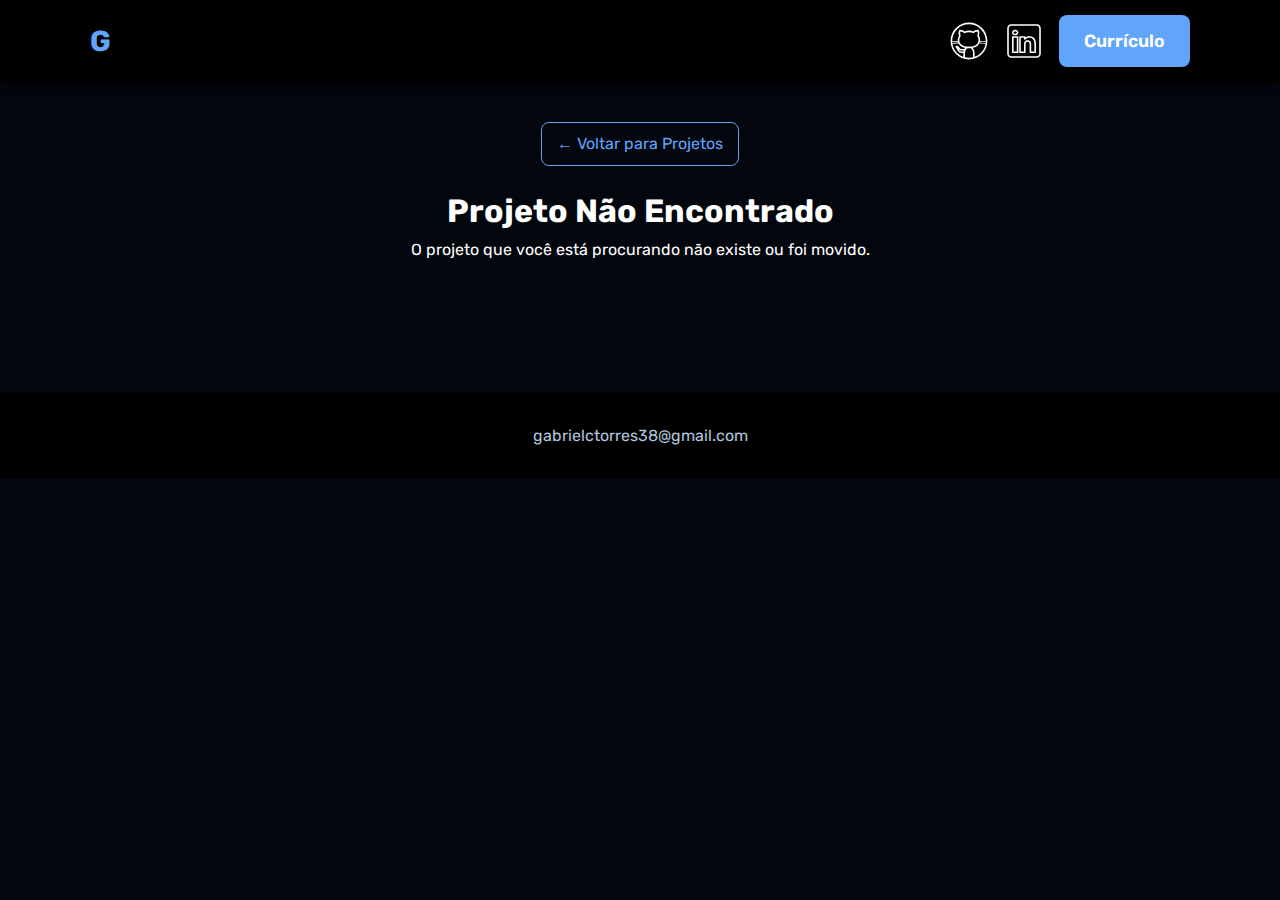
<file: project.html>
<!DOCTYPE html>
<html lang="pt-br">

<head>
    <meta charset="UTF-8">
    <meta name="viewport" content="width=device-width, initial-scale=1.0">
    <title>Detalhes do Projeto</title>
    <link href="https://fonts.googleapis.com/css2?family=Rubik:wght@300;400;500;600;700&display=swap" rel="stylesheet">
    <link rel="stylesheet" href="css/style.css">
</head>

<body>
    <header>
        <div class="container">
            <div class="logo">
                <a href="index.html" class="text-logo">
                    <span class="logo-g">G</span>
                </a>
            </div>
            <nav>
                <a href="https://github.com/gabrielctorres" target="_blank" class="icon-button" aria-label="GitHub">
                    <img src="img/icons/github.svg" alt="GitHub">
                </a>
                <a href="https://www.linkedin.com/in/gabrielctorres/" target="_blank" class="icon-button"
                    aria-label="LinkedIn">
                    <img src="img/icons/linkedin.svg" alt="LinkedIn">
                </a>
                <a href="img/resume.pdf" target="_blank" class="resume-button">Currículo</a>
            </nav>
        </div>
    </header>

    <main class="project-detail-page">
        <div class="container">
            <div class="project-detail-header">
                <a href="index.html" class="back-button">&larr; Voltar para Projetos</a>
                <h1 id="project-title-detail">Carregando Projeto...</h1>
                <p class="project-meta-detail">
                    <span id="project-date-detail"></span>
                </p>
            </div>

            <img id="project-image-detail" src="https://placehold.co/800x500/0A1A2F/60A5FA?text=Carregando+Imagem"
                alt="Imagem do Projeto" class="project-main-image">

            <div class="project-actions">
                <a href="#" id="project-github-link" class="action-button" target="_blank">
                    <img src="img/icons/github.svg" alt="GitHub">
                    <span>Código</span>
                </a>
                <a href="#" id="project-play-link" class="action-button play-button" target="_blank">
                    <img src="img/icons/itchio.svg" alt="Play">
                    <span>Jogar</span>
                </a>
            </div>

            <div id="project-story-content" class="project-story">
            </div>
        </div>
    </main>

    <footer>
        <div class="container">
            <p>gabrielctorres38@gmail.com</p>
        </div>
    </footer>

    <script src="js/data.js"></script>
    <script src="js/project-detail.js"></script>
</body>

</html>
</file>
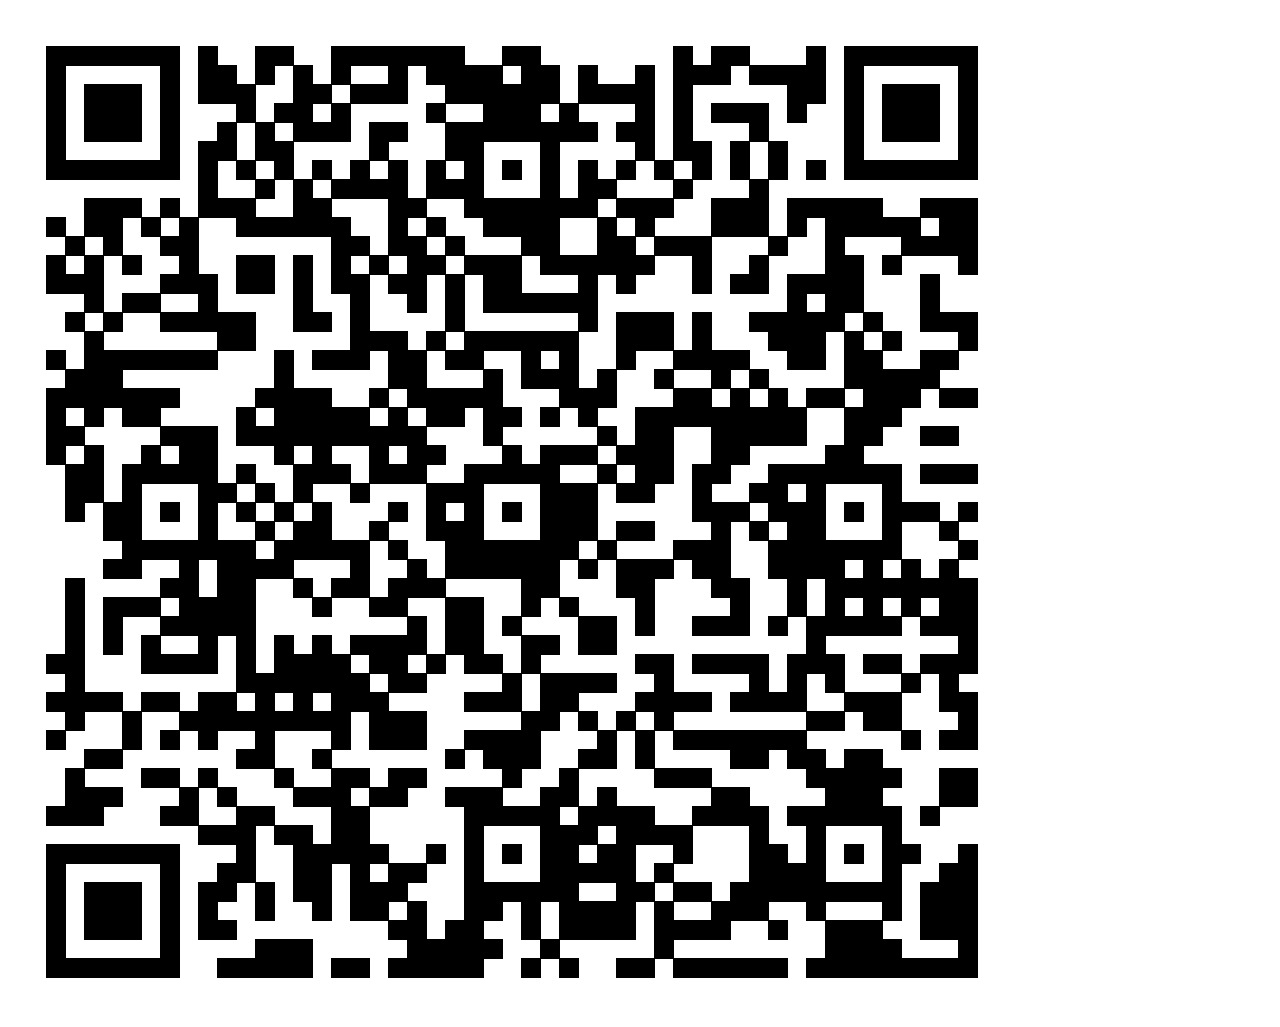
<file: enigma/qrcode.html>
<!DOCTYPE html>
<html lang="pt-BR">
<head>
    <meta charset="UTF-8">
    <meta name="viewport" content="width=device-width, initial-scale=1.0">
    <title>qrcode</title>
</head>
<body>    
    <!-- Exibindo a imagem -->
    <img src="qrcode.jpg" alt="Descrição da imagem" style="max-width: 100%; height: auto;">    
</body>
</html>
</file>
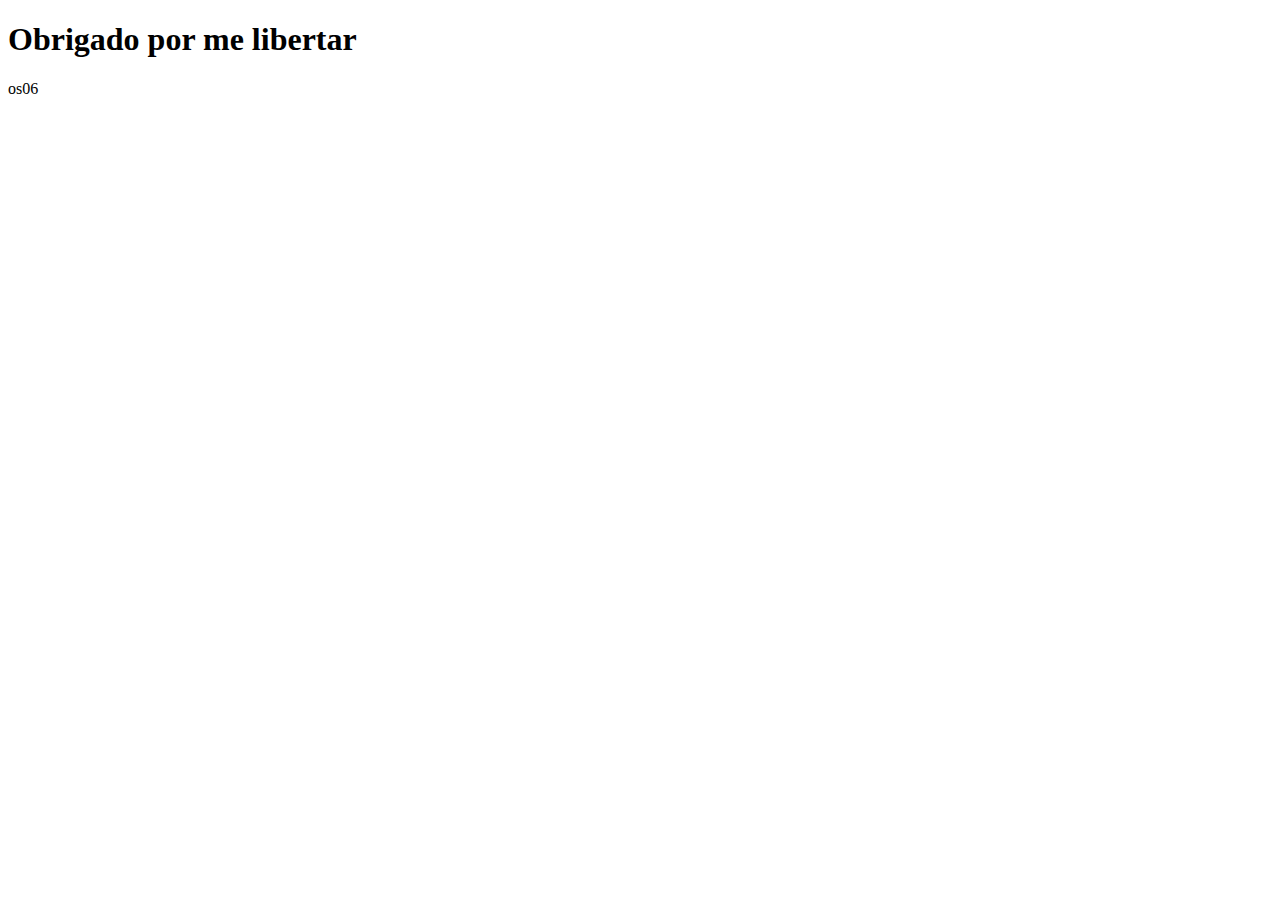
<file: enigma/resposta.html>
<!DOCTYPE html>
<html lang="pt-BR">
<head>
    <meta charset="UTF-8">
    <meta name="viewport" content="width=device-width, initial-scale=1.0">
    <title>Resposta</title>
</head>
<body>
    <h1>Obrigado por me libertar</h1>
    <p>os06 </p>
</body>
</html>
</file>
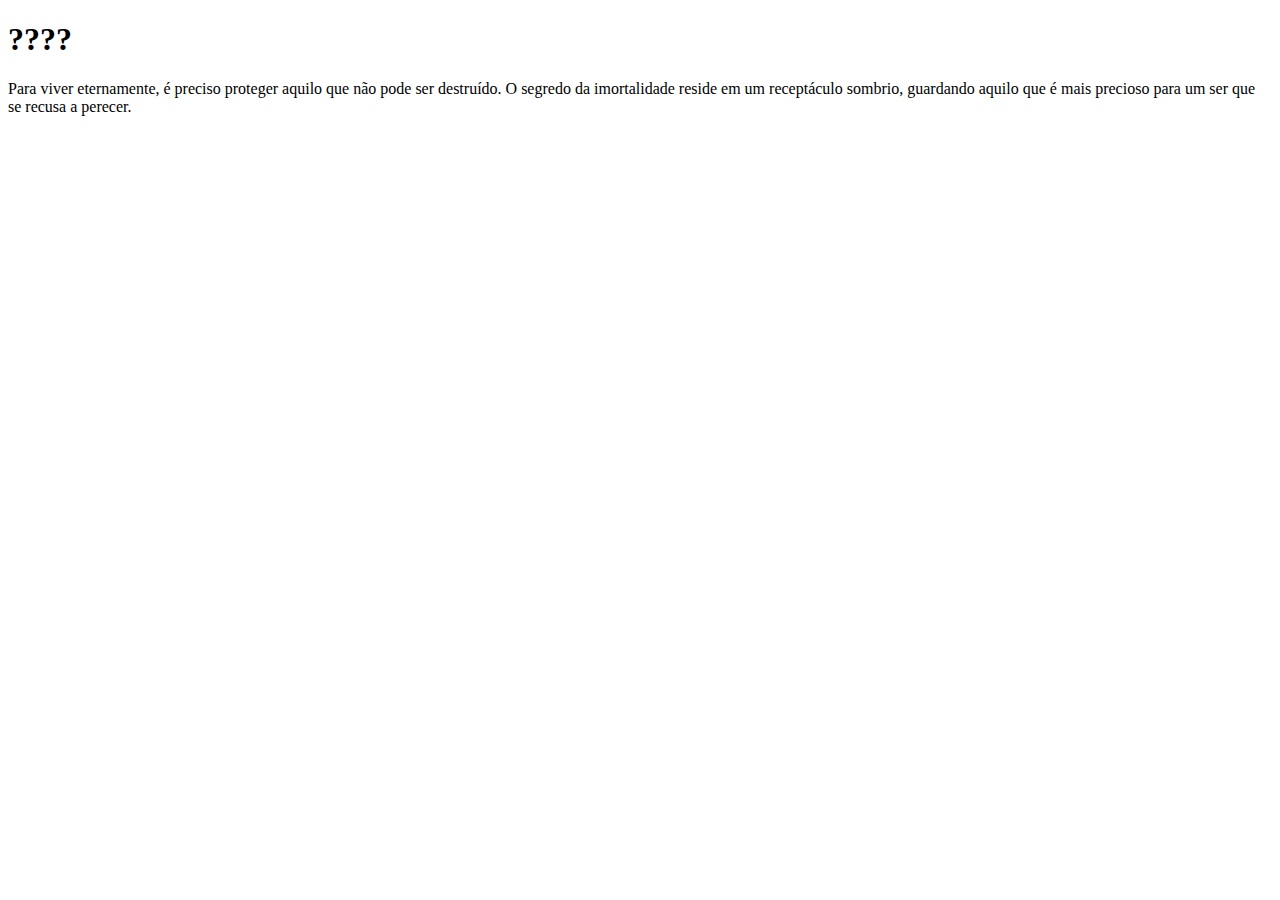
<file: enigma/soul.html>
<!DOCTYPE html>
<html lang="pt-BR">
<head>
    <meta charset="UTF-8">
    <meta name="viewport" content="width=device-width, initial-scale=1.0">
    <title>Enigma</title>
    <script>
        function verificarSenha() {
            var senha = prompt("Qual é o objeto capaz de abrigar a alma?");
            if (senha === "filacterio") {
                window.location.href = "resposta.html";
            } else {
                alert("E R R A D O");
            }
        }
    </script>
</head>
<body onload="verificarSenha()">
    <h1>????</h1>	
    <p>Para viver eternamente, é preciso proteger aquilo que não pode ser destruído. O segredo da imortalidade reside em um receptáculo sombrio, guardando aquilo que é mais precioso para um ser que se recusa a perecer.</p>
</body>
</html>
</file>
<file: css/style.css>
:root {
    /* 🎨 Paleta Geral */
    --bg-color: #03060D;
    --header-footer-bg: #000000;
    --card-bg: #0A1A2F;
    --accent-color: #60A5FA;
    --accent-hover-color: #3B82F6;
    --text-color: #FFFFFF;
    --text-color-secondary: #B0C4DE;
    --text-on-accent: #FFFFFF;
    --border-color: #1E3A5F;

    /* 🏷️ Tags - Evento */
    --tag-event: #ea8808;
    /* Amarelo Evento */

    /* 🏷️ Tags - Plataforma */
    --tag-pc: #3b82f6;
    /* Azul */
    --tag-webgl: #3b82f6;
    /* Azul mais escuro */

    /* 🏷️ Tags - Estilo */
    --tag-tower-defense: #9333ea;
    /* Roxo */
    --tag-platformer: #9333ea;
    /* Roxo mais escuro */

    /* 🏷️ Tags - Engine */
    --tag-unity: #f5f5f5;

    /* 🎨 Outros */
    --font-primary: 'Rubik', sans-serif;
    --border-radius: 8px;
    --container-width: 1100px;
    --section-padding: 60px 0;

    --icon-filter-default: brightness(0) invert(1);
    --icon-filter-hover: brightness(0) invert(1) opacity(0.8);
}

/* 🔄 Reset */
* {
    margin: 0;
    padding: 0;
    box-sizing: border-box;
}

html {
    scroll-behavior: smooth;
}

body {
    background-color: var(--bg-color);
    color: var(--text-color);
    font-family: var(--font-primary);
    line-height: 1.6;
}

img {
    max-width: 100%;
    height: auto;
    display: block;
}

a {
    text-decoration: none;
    color: var(--accent-color);
    transition: color 0.3s ease;
}

a:hover {
    color: var(--accent-hover-color);
}

.container {
    width: 90%;
    max-width: var(--container-width);
    margin: 0 auto;
}

/* ✨ Efeitos */
@keyframes blink-caret {

    from,
    to {
        border-color: transparent;
    }

    50% {
        border-color: var(--accent-color);
    }
}

/* 🔥 Hero Section */
#hero {
    background: linear-gradient(rgba(3, 6, 13, 0.85), rgba(3, 6, 13, 0.98)),
        url('img/background.png') no-repeat center/cover;
    min-height: 80vh;
    display: flex;
    align-items: center;
    justify-content: center;
    text-align: center;
    padding: var(--section-padding);
}

#hero h1 {
    font-size: 3.5rem;
    margin-bottom: 15px;
    border-right: 2px solid var(--accent-color);
    animation: blink-caret 0.75s step-end infinite;
    font-weight: 700;
}

#hero .subtitle {
    font-size: 1.5rem;
    margin-bottom: 30px;
    color: var(--text-color-secondary);
}

#hero .cta-button {
    padding: 15px 30px;
    background-color: var(--accent-color);
    color: var(--text-on-accent);
    border-radius: var(--border-radius);
    font-weight: 600;
    transition: background-color 0.3s ease, transform 0.3s ease;
    text-transform: uppercase;
}

#hero .cta-button:hover {
    background-color: var(--accent-hover-color);
    transform: translateY(-3px);
}

/* 🔝 Header */
header {
    background-color: var(--header-footer-bg);
    padding: 15px 0;
    position: sticky;
    top: 0;
    z-index: 1000;
    box-shadow: 0 2px 10px rgba(0, 0, 0, 0.5);
}

header .container {
    display: flex;
    justify-content: space-between;
    align-items: center;
}

header .logo {
    font-size: 1.8rem;
    font-weight: bold;
    color: var(--accent-color);
}

header nav {
    display: flex;
    align-items: center;
    gap: 15px;
}

header nav .icon-button img {
    width: 32px;
    height: 32px;
    filter: var(--icon-filter-default);
    transition: filter 0.3s ease, transform 0.3s ease;
}

header nav .icon-button:hover img {
    filter: var(--icon-filter-hover);
    transform: scale(1.1);
}

header nav .resume-button {
    padding: 10px 20px;
    background-color: var(--accent-color);
    color: var(--text-on-accent);
    border-radius: var(--border-radius);
    font-weight: 600;
    cursor: pointer;
    transition: background-color 0.3s ease, transform 0.3s ease;
}

header nav .resume-button:hover {
    background-color: var(--accent-hover-color);
    transform: translateY(-2px);
}

/* 🧠 Section Titles */
.section-title {
    font-size: 2.5rem;
    color: var(--accent-color);
    text-align: center;
    margin-bottom: 40px;
    font-weight: 700;
}

/* 👤 About Section */
#about {
    padding: var(--section-padding);
}

.about-content {
    display: flex;
    flex-wrap: wrap;
    align-items: center;
    gap: 40px;
}

.about-image-container {
    flex: 1 1 300px;
    max-width: 350px;
    margin: 0 auto;
}

.profile-pic {
    border-radius: 50%;
    border: 5px solid var(--accent-color);
    box-shadow: 0 0 25px rgba(96, 165, 250, 0.2);
}

.about-text {
    flex: 2 1 500px;
}

.about-text h3 {
    font-size: 2rem;
    color: var(--accent-color);
    margin-bottom: 15px;
}

.about-text p {
    margin-bottom: 15px;
    color: var(--text-color-secondary);
}

.about-text p strong {
    color: var(--text-color);
}

.about-text h4 {
    font-size: 1.3rem;
    color: var(--accent-color);
    margin: 20px 0 10px;
}

.skills-list {
    display: flex;
    flex-wrap: wrap;
    gap: 10px;
    list-style: none;
    padding: 0;
}

.skills-list li {
    background-color: var(--card-bg);
    color: var(--text-color);
    padding: 8px 15px;
    border-radius: var(--border-radius);
    font-size: 0.9rem;
}

/* 🎨 Projects */
#projects {
    padding: var(--section-padding);
}

.project-grid {
    display: grid;
    grid-template-columns: repeat(auto-fill, minmax(340px, 1fr));
    gap: 30px;
}

.project-card {
    background-color: var(--card-bg);
    border-radius: var(--border-radius);
    overflow: hidden;
    display: flex;
    flex-direction: column;
    border: 1px solid var(--border-color);
    box-shadow: 0 5px 15px rgba(0, 0, 0, 0.3);
    transition: transform 0.3s ease;
}

.project-card:hover {
    transform: translateY(-10px) scale(1.03);
    box-shadow: 0 10px 25px rgba(96, 165, 250, 0.15);
    border-color: var(--accent-color);
}

.project-card .project-image {
    width: 100%;
    height: 220px;
    object-fit: cover;
    object-position: center;
    display: block;
    flex-shrink: 0;
    border-bottom: 3px solid var(--accent-color);
}

.card-content {
    padding: 20px;
    display: flex;
    flex-direction: column;
    flex-grow: 1;
}

.card-content h2 {
    font-size: 1.5rem;
    margin-bottom: 10px;
    color: var(--text-color);
}

.card-content .project-date {
    font-size: 0.85rem;
    color: var(--accent-color);
    margin-bottom: 10px;
    font-weight: 600;
}

.card-content p {
    color: var(--text-color-secondary);
    margin-bottom: 15px;
    flex-grow: 1;
}

/* 🏷️ Tags */
.project-tags {
    display: flex;
    flex-wrap: wrap;
    gap: 8px;
    margin-bottom: 10px;
}

.project-tag {
    padding: 4px 10px;
    border-radius: var(--border-radius);
    font-size: 0.75rem;
    font-weight: 600;
    text-transform: uppercase;
    color: var(--text-on-accent);
}

/* 🔸 Categoria: Local */
.project-tag.Local {
    background-color: var(--tag-local);
}

/* 🔵 Categoria: Plataforma */
.project-tag.PC {
    background-color: var(--tag-pc);
}

.project-tag.WEBGL {
    background-color: var(--tag-webgl);
}

/* 🟣 Categoria: Estilo */
.project-tag.TowerDefense {
    background-color: var(--tag-tower-defense);
}

.project-tag.Platformer {
    background-color: var(--tag-platformer);
}

/* ⚙️ Categoria: Engine */
.project-tag.Unity {
    background-color: var(--tag-unity);
    color: #000;
    /* Texto preto para fundo claro */
}

/* ⭐ Categoria: Evento */
.project-tag.GameJam,
.project-tag.Faculdade {
    background-color: var(--tag-event);
    color: #000;
    /* Melhor contraste no amarelo */
}

.project-tag {
    background-color: var(--accent-color);
    /* fallback */
}

/* 🗺️ Project Detail */
.project-detail-page .container {
    padding: 40px 0;
}

.project-detail-header {
    margin-bottom: 30px;
    text-align: center;
}

.project-detail-header .back-button {
    display: inline-block;
    margin-bottom: 20px;
    font-size: 1rem;
    color: var(--accent-color);
    padding: 8px 15px;
    border: 1px solid var(--accent-color);
    border-radius: var(--border-radius);
    transition: background-color 0.3s ease;
}

.project-detail-header .back-button:hover {
    background-color: var(--accent-color);
    color: var(--text-on-accent);
}

#project-title-detail {
    font-size: 2.8rem;
    margin-bottom: 10px;
}

.project-meta-detail {
    font-size: 0.9rem;
    color: var(--text-color-secondary);
    margin-bottom: 30px;
}

.project-main-image {
    width: 100%;
    max-width: 800px;
    border-radius: var(--border-radius);
    margin: 0 auto 30px;
    display: block;
    border: 3px solid var(--border-color);
}

.project-actions {
    display: flex;
    justify-content: center;
    gap: 20px;
    margin-bottom: 30px;
    flex-wrap: wrap;
}

.action-button {
    display: flex;
    align-items: center;
    gap: 10px;
    padding: 12px 25px;
    background-color: var(--card-bg);
    color: var(--text-color);
    border-radius: var(--border-radius);
    font-weight: 600;
    transition: all 0.3s ease;
    border: 1px solid var(--border-color);
}

.action-button img {
    width: 24px;
    height: 24px;
    filter: var(--icon-filter-default);
}

.action-button:hover {
    background-color: var(--accent-color);
    color: var(--text-on-accent);
    transform: translateY(-3px);
}

.action-button:hover img {
    filter: brightness(0) invert(1);
}

.play-button {
    background-color: var(--accent-color);
    color: var(--text-on-accent);
}

.play-button:hover {
    background-color: var(--accent-hover-color);
}

/* 📜 Story */
.project-story {
    background-color: var(--card-bg);
    padding: 25px;
    border-radius: var(--border-radius);
    color: var(--text-color-secondary);
    line-height: 1.8;
}

.project-story h2,
.project-story h3,
.project-story h4 {
    color: var(--accent-color);
    margin: 20px 0 10px;
}

.project-story h2 {
    font-size: 1.8rem;
}

.project-story h3 {
    font-size: 1.5rem;
}

.project-story h4 {
    font-size: 1.2rem;
}

.project-story p {
    margin-bottom: 15px;
}

.project-story p strong {
    color: var(--text-color);
}

.project-story ul,
.project-story ol {
    margin-left: 20px;
    margin-bottom: 15px;
}

.project-story li {
    margin-bottom: 8px;
}

/* 🔗 Footer */
footer {
    background-color: var(--header-footer-bg);
    text-align: center;
    padding: 30px 0;
    color: var(--text-color-secondary);
    margin-top: 60px;
}

footer .container {
    display: flex;
    flex-direction: column;
    align-items: center;
    gap: 15px;
}

.social-links-footer {
    display: flex;
    gap: 20px;
}

.social-links-footer .icon-button img {
    width: 28px;
    height: 28px;
    filter: var(--icon-filter-default);
    transition: filter 0.3s ease, transform 0.3s ease;
}

.social-links-footer .icon-button:hover img {
    transform: scale(1.1);
    filter: var(--icon-filter-hover);
}

/* 📱 Responsivo */
@media (max-width: 768px) {
    .section-title {
        font-size: 2rem;
    }

    #hero h1 {
        font-size: 2.5rem;
    }

    #hero .subtitle {
        font-size: 1.2rem;
    }

    header .container {
        flex-direction: column;
        gap: 10px;
    }

    header nav {
        flex-wrap: wrap;
        justify-content: center;
    }

    .about-content {
        flex-direction: column;
        text-align: center;
    }

    .project-grid {
        grid-template-columns: 1fr;
    }

    .project-actions {
        flex-direction: column;
        align-items: center;
    }
}

@media (max-width: 480px) {
    header nav .resume-button {
        font-size: 0.9rem;
        padding: 8px 12px;
    }

    #hero h1 {
        font-size: 2rem;
    }

    #hero .subtitle {
        font-size: 1rem;
    }

    #hero .cta-button {
        padding: 12px 25px;
        font-size: 1rem;
    }

    .project-card .project-image {
        height: 180px;
    }

    .card-content h2 {
        font-size: 1.3rem;
    }

    #project-title-detail {
        font-size: 2rem;
    }
}

/* style.css */
header nav .icon-button img {
    width: 40px;
    /* Aumentado de 32px */
    height: 40px;
    transition: all 0.3s ease;
}

header nav .resume-button {
    padding: 12px 25px;
    /* Aumentado */
    font-size: 1.1rem;
    transition: all 0.3s ease;
}

/* Novas animações */
header nav .icon-button:hover img {
    transform: scale(1.15) rotate(5deg);
    filter: drop-shadow(0 0 5px var(--accent-color));
}

header nav .resume-button:hover {
    transform: translateY(-5px);
    box-shadow: 0 5px 15px rgba(96, 165, 250, 0.4);
}

/* Animação pulsante */
@keyframes pulse {
    0% {
        transform: scale(1);
    }

    50% {
        transform: scale(1.05);
    }

    100% {
        transform: scale(1);
    }
}

header nav .resume-button {
    animation: pulse 2s infinite;
}
</file>
